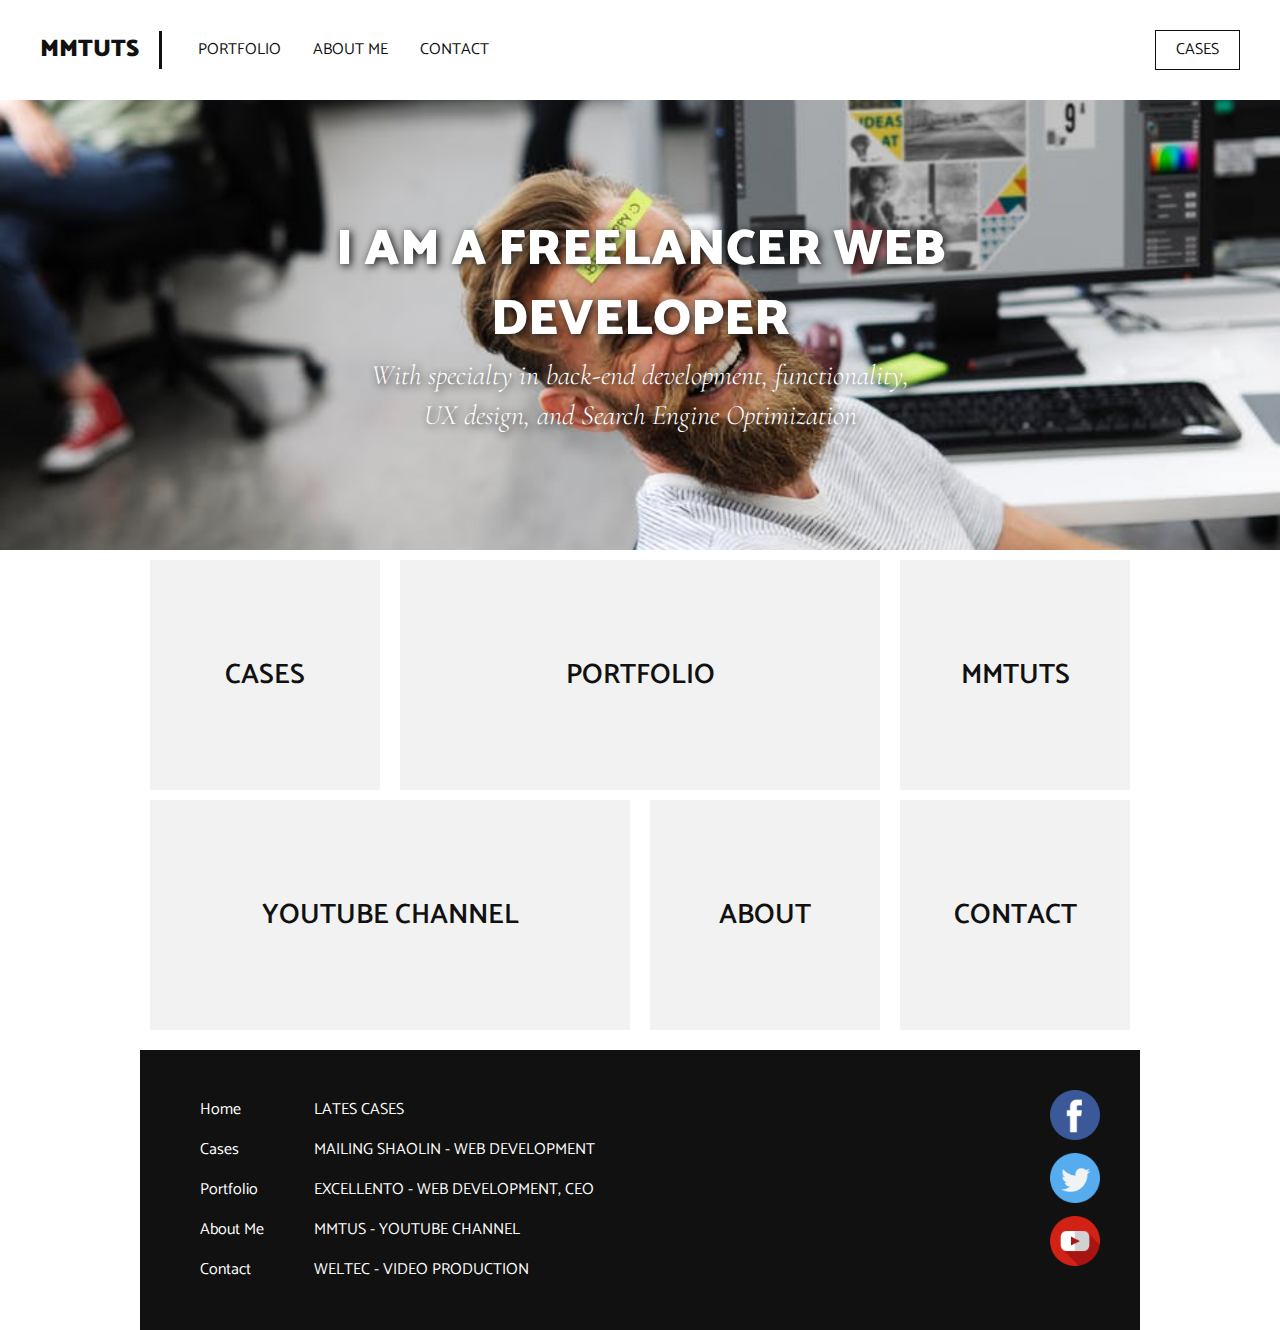
<file: index.html>
<!DOCTYPE html>
<html lang="en">
   <head>
      <meta charset="UTF-8">
      <meta name="viewport" content="width=device-width, initial-scale=1.0">
      <link href="https://fonts.googleapis.com/css?family=Catamaran:100,200,300,400,500,600,700,800,900|Cormorant+Garamond:300,300i,400,400i,500,500i,600,600i,700,700i" rel="stylesheet">
      <link href="css/style.css" rel="stylesheet">
      <meta http-equiv="X-UA-Compatible" content="ie=edge">
      <title>My Portfilio</title>
   </head>
   <body>
      <header>
         <a href="index.html" class="header-brand">mmtuts</a>
         <nav>
            <ul>
               <li><a href="portfolio.html">Portfolio</a></li>
               <li> <a href="about.html">About me</a></li>
               <li><a href="contact.html">Contact</a></li>
               
            </ul>
            <a href="cases.html" class="header-cases">Cases</a>
         </nav>
      </header>
      <main>
         <section class="index-banner">
            <div class="vertical-center">
               <h2> I AM A FREELANCER WEB <br> DEVELOPER</h2>
               <h1>With specialty in back-end development, functionality, UX design, and Search Engine Optimization </h1>
            </div>
         </section>
         <div class="wrapper">
            <section class="index-links">
               <a href="cases.html">
                  <div class="index-boxlink-square">
                     <h3>Cases</h3>
                  </div>
               </a>
               <a href="#">
                  <div class="index-boxlink-rectangle">
                     <h3>Portfolio</h3>
                  </div>
               </a>
               <a href="#">
                  <div class="index-boxlink-square">
                     <h3>mmtuts</h3>
                  </div>
               </a>
               <a href="#">
                  <div class="index-boxlink-rectangle">
                     <h3>Youtube Channel</h3>
                  </div>
               </a>
               <a href="#">
                  <div class="index-boxlink-square">
                     <h3>About</h3>
                  </div>
               </a>
               <a href="#">
                  <div class="index-boxlink-square">
                     <h3>Contact</h3>
                  </div>
               </a>
            </section>
         </div>
      </main>
      <div class="wrapper">
         <footer>
            <ul class="footer-links-main">
               <li> <a href="">Home</a></li>
               <li> <a href="">Cases</a></li>
               <li> <a href="">Portfolio</a></li>
               <li> <a href="">About Me</a></li>
               <li> <a href="">Contact</a></li>
            </ul>
            <ul class="footer-links-cases">
               <li>
                  <p>Lates Cases</p>
               </li>
               <li> <a href="">MAILING SHAOLIN - WEB DEVELOPMENT</a></li>
               <li> <a href="">EXCELLENTO - WEB DEVELOPMENT, CEO</a></li>
               <li> <a href="">MMTUS - YOUTUBE CHANNEL</a></li>
               <li> <a href="">WELTEC - VIDEO PRODUCTION</a></li>
            </ul>
            <div class="footer-sm">
               <a href="#"><img src="image/facebook-logo-button.png" alt="facebook page"></a>
               <a href="#"><img src="image/twitter-logo-button.png" alt="twitter page"></a>
               <a href="#"><img src="image/youtube-logo-button.png" alt="youtube page"></a>
            </div>
         </footer>
      </div>
   </body>
</html>
</file>
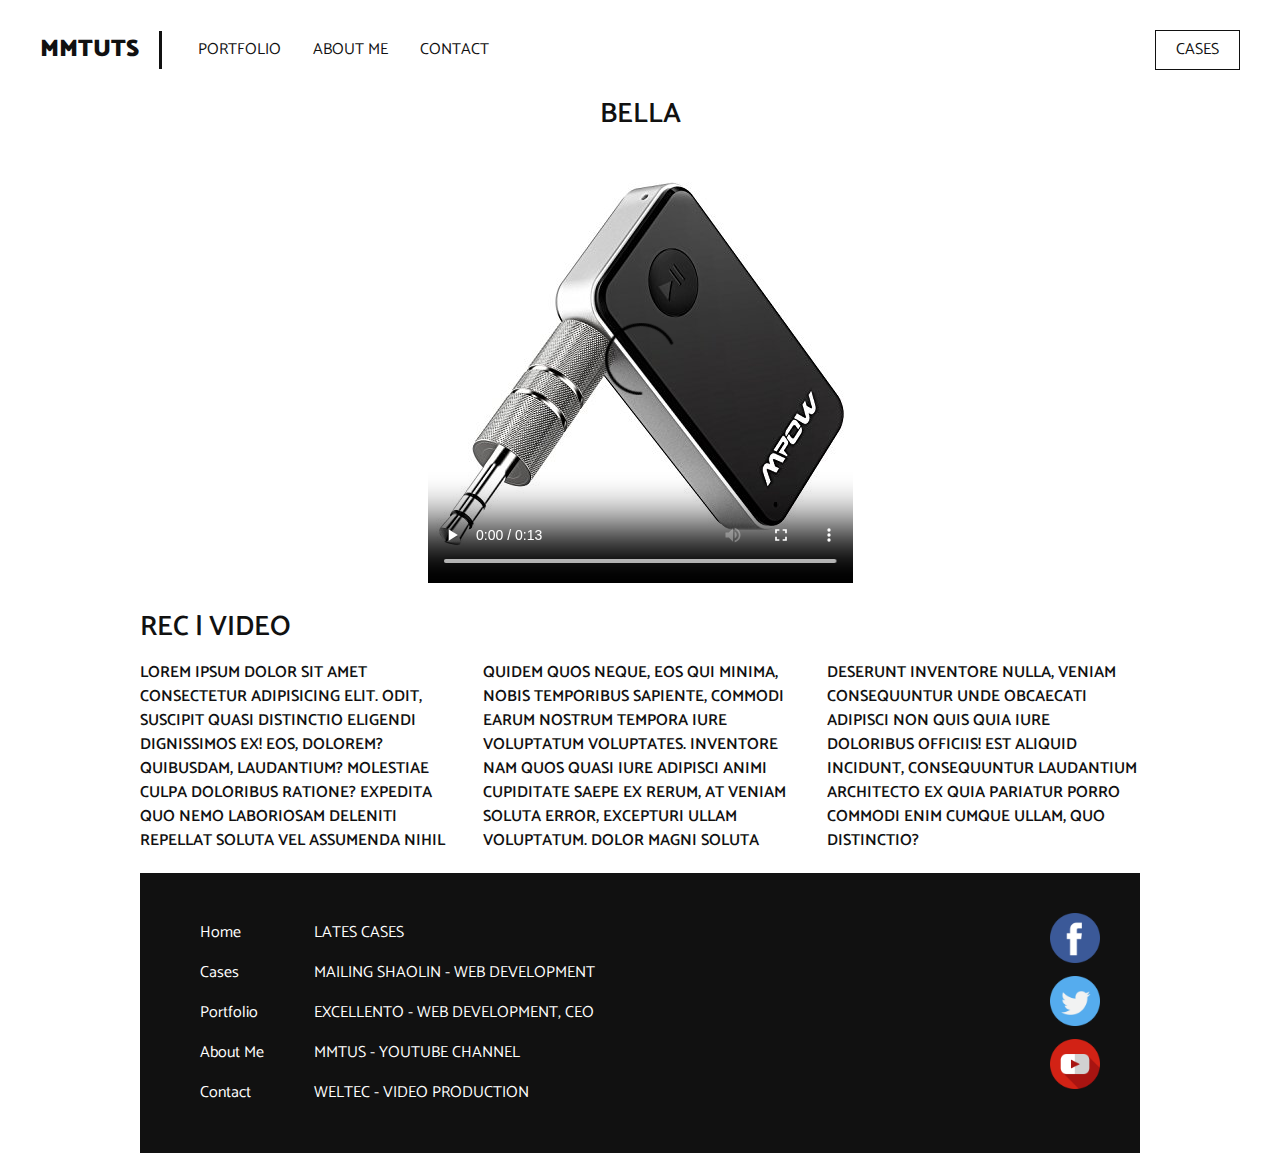
<file: case1.html>
<!DOCTYPE html>
<html lang="en">
   <head>
      <meta charset="UTF-8">
      <meta name="viewport" content="width=device-width, initial-scale=1.0">
      <link href="https://fonts.googleapis.com/css?family=Catamaran:100,200,300,400,500,600,700,800,900|Cormorant+Garamond:300,300i,400,400i,500,500i,600,600i,700,700i" rel="stylesheet">
      <link href="css/style.css" rel="stylesheet">
      <meta http-equiv="X-UA-Compatible" content="ie=edge">
      <title>My Portfilio</title>
   </head>
   <body>
      <header>
         <a href="index.html" class="header-brand">mmtuts</a>
         <nav>
            <ul>
               <li><a href="portfolio.html">Portfolio</a></li>
               <li> <a href="about.html">About me</a></li>
               <li><a href="contact.html">Contact</a></li>
            </ul>
            <a href="cases.html" class="header-cases">Cases</a>
         </nav>
      </header>
      <main>
         <section class="case-vid">
                <div class="wrapper">
                        <h2>Bella</h2>
                <video src="video/videofile.mp4" autoplay poster="image/posterimage.jpg" controls>
                </video>  
                <article>
                    <h3>
                        REC | VIDEO
                    </h3>
                    <div>
                        <P>Lorem ipsum dolor sit amet consectetur adipisicing elit. Odit, suscipit quasi distinctio eligendi dignissimos ex! Eos, dolorem? Quibusdam, laudantium? Molestiae culpa doloribus ratione? Expedita quo nemo laboriosam deleniti repellat soluta vel assumenda nihil quidem quos neque, eos qui minima, nobis temporibus sapiente, commodi earum nostrum tempora iure voluptatum voluptates. Inventore nam quos quasi iure adipisci animi cupiditate saepe ex rerum, at veniam soluta error, excepturi ullam voluptatum. Dolor magni soluta deserunt inventore nulla, veniam consequuntur unde obcaecati adipisci non quis quia iure doloribus officiis! Est aliquid incidunt, consequuntur laudantium architecto ex quia pariatur porro commodi enim cumque ullam, quo distinctio?</P>
                    </div>
                </article>      
         </section>
        




















      </main>
      <div class="wrapper">
         <footer>
            <ul class="footer-links-main">
               <li> <a href="">Home</a></li>
               <li> <a href="">Cases</a></li>
               <li> <a href="">Portfolio</a></li>
               <li> <a href="">About Me</a></li>
               <li> <a href="">Contact</a></li>
            </ul>
            <ul class="footer-links-cases">
               <li>
                  <p>Lates Cases</p>
               </li>
               <li> <a href="">MAILING SHAOLIN - WEB DEVELOPMENT</a></li>
               <li> <a href="">EXCELLENTO - WEB DEVELOPMENT, CEO</a></li>
               <li> <a href="">MMTUS - YOUTUBE CHANNEL</a></li>
               <li> <a href="">WELTEC - VIDEO PRODUCTION</a></li>
            </ul>
            <div class="footer-sm">
               <a href="#"><img src="image/facebook-logo-button.png" alt="facebook page"></a>
               <a href="#"><img src="image/twitter-logo-button.png" alt="twitter page"></a>
               <a href="#"><img src="image/youtube-logo-button.png" alt="youtube page"></a>
            </div>
         </footer>
      </div>
   </body>
</html>
</file>
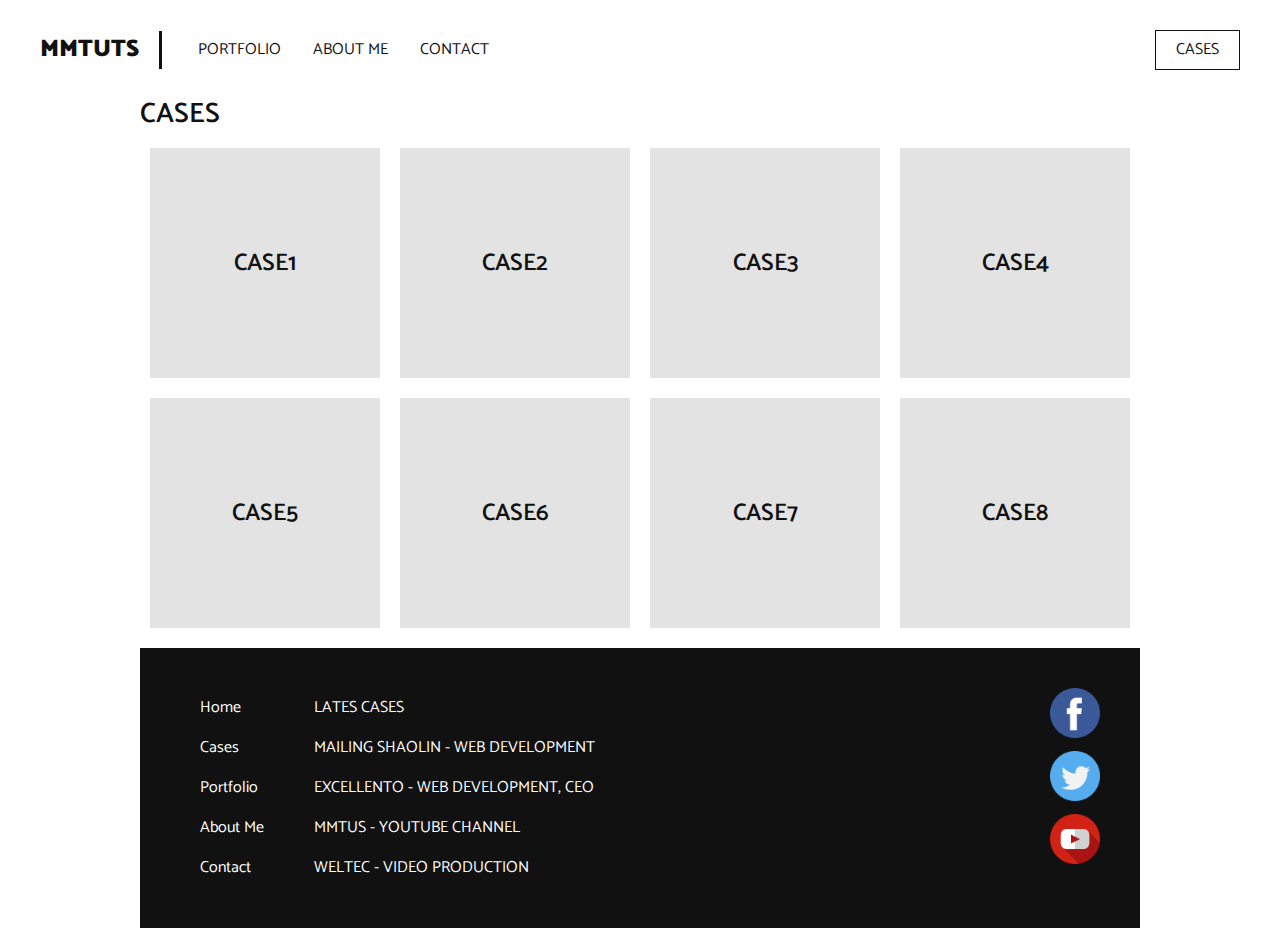
<file: cases.html>
<!DOCTYPE html>
<html lang="en">
   <head>
      <meta charset="UTF-8">
      <meta name="viewport" content="width=device-width, initial-scale=1.0">
      <link href="https://fonts.googleapis.com/css?family=Catamaran:100,200,300,400,500,600,700,800,900|Cormorant+Garamond:300,300i,400,400i,500,500i,600,600i,700,700i" rel="stylesheet">
      <link href="css/style.css" rel="stylesheet">
      <meta http-equiv="X-UA-Compatible" content="ie=edge">
      <title>My Portfilio</title>
   </head>
   <body>
      <header>
         <a href="index.html" class="header-brand">mmtuts</a>
         <nav>
            <ul>
               <li><a href="portfolio.html">Portfolio</a></li>
               <li> <a href="about.html">About me</a></li>
               <li><a href="contact.html">Contact</a></li>
            </ul>
            <a href="cases.html" class="header-cases">Cases</a>
         </nav>
      </header>
      <main>
         <section class="cases-links">
                <div class="wrapper">
                        <h2>Cases</h2>
                <a href="case1.html">
                <div class="cases-link">
                    <p>Case1</p>
                </div>
                </a>
                <a href="case2.html">
                <div class="cases-link">
                    <p>Case2</p>
                </div>
                 </a>
                <a href="case3.html">
                <div class="cases-link">
                    <p>Case3</p>
                </div>
                 </a>
                <a href="case4.html">
                <div class="cases-link">
                    <p>Case4</p>
                </div>
                </a>
                <a href="case5.html">
                <div class="cases-link">
                    <p>Case5</p>
                </div>
                </a>
                <a href="case6.html">
                <div class="cases-link">
                    <p>Case6</p>
                </div>
                </a>
                <a href="case7.html">
                <div class="cases-link">
                    <p>Case7</p>
                </div>
                 </a>
                <a href="case8.html">
                <div class="cases-link">
                    <p>Case8</p>
                </div>
                </a>
            </div>
         </section>
        




















      </main>
      <div class="wrapper">
         <footer>
            <ul class="footer-links-main">
               <li> <a href="">Home</a></li>
               <li> <a href="">Cases</a></li>
               <li> <a href="">Portfolio</a></li>
               <li> <a href="">About Me</a></li>
               <li> <a href="">Contact</a></li>
            </ul>
            <ul class="footer-links-cases">
               <li>
                  <p>Lates Cases</p>
               </li>
               <li> <a href="">MAILING SHAOLIN - WEB DEVELOPMENT</a></li>
               <li> <a href="">EXCELLENTO - WEB DEVELOPMENT, CEO</a></li>
               <li> <a href="">MMTUS - YOUTUBE CHANNEL</a></li>
               <li> <a href="">WELTEC - VIDEO PRODUCTION</a></li>
            </ul>
            <div class="footer-sm">
               <a href="#"><img src="image/facebook-logo-button.png" alt="facebook page"></a>
               <a href="#"><img src="image/twitter-logo-button.png" alt="twitter page"></a>
               <a href="#"><img src="image/youtube-logo-button.png" alt="youtube page"></a>
            </div>
         </footer>
      </div>
   </body>
</html>
</file>
<file: css/style.css>
/* 
html5doctor.com Reset Stylesheet
v1.6.1
Last Updated: 2010-09-17
Author: Richard Clark - http://richclarkdesign.com 
Twitter: @rich_clark
*/

html,
body,
div,
span,
object,
iframe,
h1,
h2,
h3,
h4,
h5,
h6,
p,
blockquote,
pre,
abbr,
address,
cite,
code,
del,
dfn,
em,
img,
ins,
kbd,
q,
samp,
small,
strong,
sub,
sup,
var,
b,
i,
dl,
dt,
dd,
ol,
ul,
li,
fieldset,
form,
label,
legend,
table,
caption,
tbody,
tfoot,
thead,
tr,
th,
td,
article,
aside,
canvas,
details,
figcaption,
figure,
footer,
header,
hgroup,
menu,
nav,
section,
summary,
time,
mark,
audio,
video {
	margin: 0;
	padding: 0;
	border: 0;
	outline: 0;
	font-size: 100%;
	vertical-align: baseline;
	background: transparent;
}

body {
	line-height: 1;
}

article,
aside,
details,
figcaption,
figure,
footer,
header,
hgroup,
menu,
nav,
section {
	display: block;
}

nav ul {
	list-style: none;
}

blockquote,
q {
	quotes: none;
}

blockquote:before,
blockquote:after,
q:before,
q:after {
	content: '';
	content: none;
}

a {
	margin: 0;
	padding: 0;
	font-size: 100%;
	vertical-align: baseline;
	background: transparent;
}


/* change colours to suit your needs */

ins {
	background-color: #ff9;
	color: #000;
	text-decoration: none;
}


/* change colours to suit your needs */

mark {
	background-color: #ff9;
	color: #000;
	font-style: italic;
	font-weight: bold;
}

del {
	text-decoration: line-through;
}

abbr[title],
dfn[title] {
	border-bottom: 1px dotted;
	cursor: help;
}

table {
	border-collapse: collapse;
	border-spacing: 0;
}


/* change border colour to suit your needs */

hr {
	display: block;
	height: 1px;
	border: 0;
	border-top: 1px solid #cccccc;
	margin: 1em 0;
	padding: 0;
}

input,
select {
	vertical-align: middle;
}


/* MyCode */

* {
	text-decoration: none;
}
main {
    padding-top: 100px;

}

header {
    position: fixed;
    left: 0;
    right: 0;
    top: 0;
	background-color: #ffffff;
	width: 100%;
	height: 100px;
}

header .header-brand {
	font-family: Catamaran;
	font-size: 24px;
	font-weight: 900;
	color: #111111;
	text-transform: uppercase;
	display: block;
	margin: 0 auto;
	text-align: center;
	padding: 20px 0;
}

header nav ul {
	display: block;
	margin: 0 auto;
	width: fit-content;
}

header nav ul li {
	float: left;
	list-style: none;
	padding: 0 16px;
}

header nav ul li a {
	font-family: Catamaran;
	font-size: 16px;
	color: #111111;
	text-transform: uppercase;
}

header .header-cases {
	display: none;
}

@media only screen and (min-width:1000px) {
	header .header-brand {
		margin: 31px 0;
		text-align: left;
		line-height: 38px;
		padding: 0 20px 0 40px;
		border-right: 3px solid #111111;
		float: left;
	}
	header nav ul {
		margin: 20px 0px 0px 20px;
		float: left;
	}
	header nav ul li a {
		line-height: 60px;
	}
	header .header-cases {
		display: block;
		font-family: Catamaran;
		font-size: 16px;
		color: #111111;
		text-transform: uppercase;
		line-height: 38px;
		border: 1px solid #111111;
		float: right;
		margin: 40px;
		margin-top: 30px;
		padding: 0 20px;
	}
}


/* INDEX */

.index-banner {
	width: 100%;
	height: calc(100vh - 100px);
	background: url(..//image/banner.jpeg);
	background-repeat: no-repeat;
	background-position: center;
	background-size: cover;
	display: table;
}

.vertical-center {
	display: table-cell;
	vertical-align: middle;
}

.index-banner h2 {
	font-family: Catamaran;
	font-size: 50px;
	color: #ffffff;
	text-align: center;
	font-weight: 900;
	line-height: 70px;
	text-shadow: 2px 2px 8px #111111;
}

.index-banner h1 {
	font-family: Cormorant Garamond;
	font-size: 28px;
	color: #ffffff;
	text-align: center;
	font-style: italic;
	line-height: 40px;
	font-weight: 100;
	text-shadow: 2px 2px 8px #111111;
}

.index-links div {
	margin: 16px 16px 0;
	width: calc(100% - 32px);
	height: 100px;
	background-color: #f2f2f2;
}

.index-links div h3 {
	font-family: Catamaran;
	font-size: 28px;
	color: #111111;
	text-align: center;
	line-height: 100px;
	font-weight: 600;
	text-transform: uppercase;
}

@media only screen and (min-width:1000px) {
	.wrapper {
		width: 1000px;
		margin: 0 auto;
	}
	.index-banner {
		height: 450px;
	}
	.index-banner h1 {
		display: block;
		width: 560px;
		margin: 0 auto;
	}
	.index-links {
		overflow: hidden;
	}
	.index-links div {
		margin: 10px 10px 0;
		height: 230px;
		background-color: #f2f2f2;
		float: left;
	}
	.index-boxlink-square {
		width: calc(25% - 20px) !important;
	}
	.index-boxlink-rectangle {
		width: calc(50% - 20px) !important;
	}
	.index-links div h3 {
		line-height: 230px;
	}
}

/*Cases*/
.cases-links {
    overflow: hidden;
    margin-bottom: 20px;

}
.cases-links h2 {
    font-family: Catamaran;
    font-size: 28px;
    font-weight: 600;
    color: #111111;
    text-transform: uppercase;
}
.cases-links .cases-link {
    float: left;
    width: 230px;
    height: 230px;
    margin: 20px 10px 0;
    background-color: #e3e3e3;
}
.cases-links .cases-link p {
    padding-top: 45%;
    font-family: Catamaran;
    font-size: 24px;
    font-weight: 600;
    color: #111111;
    text-align: center;
    text-transform: uppercase;
}

/**Case1.html*/

.case-vid h2 {
    font-family: Catamaran;
    font-size: 28px;
    font-weight: 600;
    color: #111111;
    text-align: center;
    text-transform: uppercase;
}
.case-vid video {
    display: block;
    margin: 0 auto;
    padding: 30px 0;
}
.case-vid article h3 {
    font-family: Catamaran;
    font-size: 28px;
    font-weight: 600;
    color: #111111;
    text-transform: uppercase;
    padding-bottom: 20px;
}

.case-vid article div p {
    font-family: Catamaran;
    font-size: 16px;
    font-weight: 600;
    color: #111111;
    text-transform: uppercase;
    line-height: 24px;
    column-count: 3;
    column-gap: 30px;
}

/*Footer*/

footer {
	width: calc (100%-80px);
	padding: 40px 40px;
	margin-top: 20px;
	background-color: #111111;
	overflow: hidden;
}

footer ul {
	width: fit-content;
	float: left;
	padding-left: 20px;
}

footer ul li {
	display: block;
	list-style: none;
}

footer ul li a {
	font-family: Catamaran;
	font-size: 16px;
	color: #ffffff;
	line-height: 40px;
}

.footer-links-cases {
	display: none;
}

.footer-sm {
	width: 50px;
	float: right;
}

.footer-sm img {
	width: 100%;
	margin-bottom: 10px;
}

@media only screen and (min-width:1000px) {
	.footer-links-cases {
		display: block;
	}
	footer ul {
		padding-right: 30px;
	}
	footer ul li p {
		font-family: Catamaran;
		font-size: 16px;
		color: #ffffff;
		line-height: 40px;
		text-transform: uppercase;
	}
}
</file>
